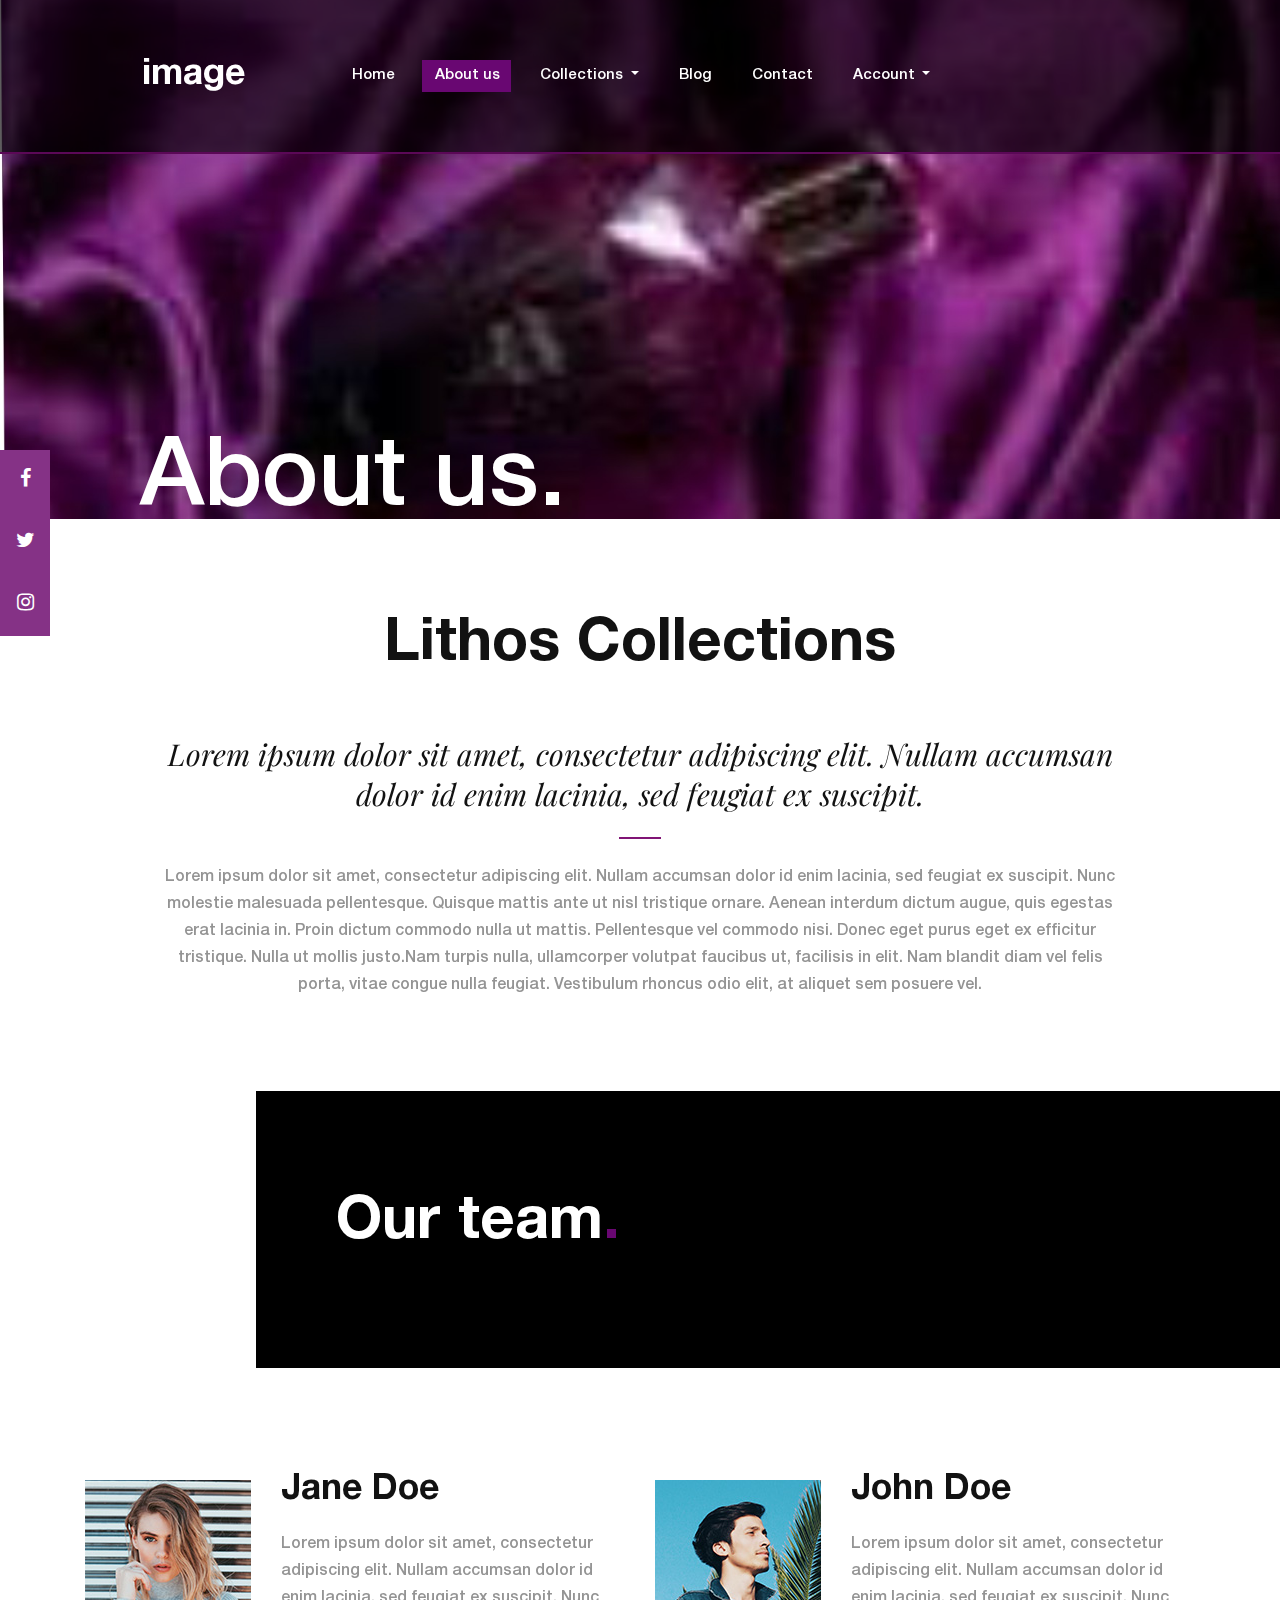
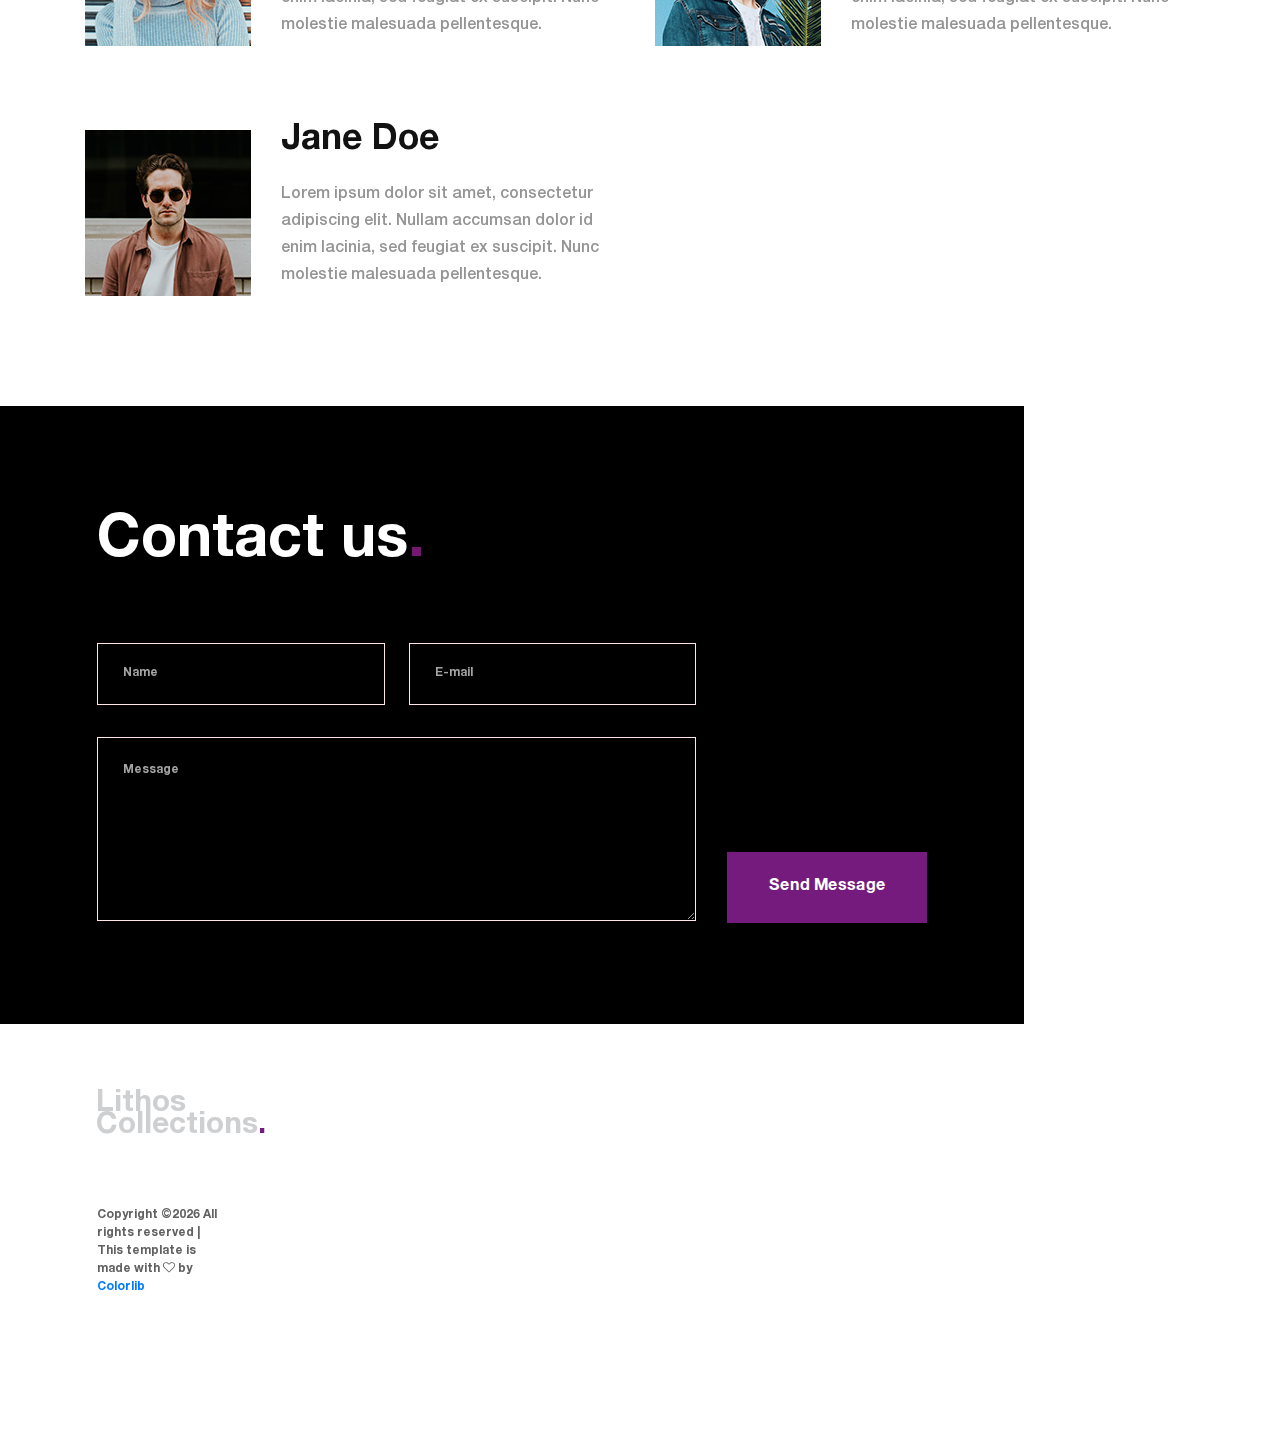
<file: about.html>
<!DOCTYPE html>
<html lang="en">
<head>
<title>About us</title>
<meta charset="utf-8">
<meta http-equiv="X-UA-Compatible" content="IE=edge">
<meta name="description" content="Lithos Collections">
<meta name="viewport" content="width=device-width, initial-scale=1">
<link rel="stylesheet" type="text/css" href="styles/bootstrap-4.1.2/bootstrap.min.css">
<link href="plugins/font-awesome-4.7.0/css/font-awesome.min.css" rel="stylesheet" type="text/css">
<link rel="stylesheet" type="text/css" href="plugins/OwlCarousel2-2.3.4/owl.carousel.css">
<link rel="stylesheet" type="text/css" href="plugins/OwlCarousel2-2.3.4/owl.theme.default.css">
<link rel="stylesheet" type="text/css" href="plugins/OwlCarousel2-2.3.4/animate.css">
<link rel="stylesheet" type="text/css" href="styles/about.css">
<link rel="stylesheet" type="text/css" href="styles/about_responsive.css">
</head>
<body>

<div class="super_container">
	
	<!-- Header -->



	<header class="header">
		<div class="header_content d-flex flex-row align-items-center justify-content-center">

			<!-- Logo -->
			<div class="logo_container d-flex flex-row align-items-center justify-content-start">
				<div class="logo">
					<a href="#">image</a>
				</div>
				<div class="hamburger"><i class="fa fa-bars" aria-hidden="true"></i></div>
			</div>

			<!-- Main Navigation -->
			<nav class="main_nav">
				<ul class="d-flex flex-row align-items-start justify-content-start">
					<li><a href="index.html">Home</a></li>
					<li class="active"><a href="about.html">About us</a></li>
					<li class="nav-item dropdown">
      <a class="dropdown-toggle" href="#" id="navbardrop" data-toggle="dropdown">
        Collections
      </a>
      <div class="dropdown-menu">
        <a class="dropdown-item" href="#">Noir</a>
		<a class="dropdown-item" href="#">Violette</a>
		<a class="dropdown-item" href="#">Nuit</a>
      </div>
    </li>
					<li><a href="blog.html">Blog</a></li>
					<li><a href="contact.html">Contact</a></li>
					<li class="nav-item dropdown">
						<a class=" dropdown-toggle" href="#" id="navbardrop" data-toggle="dropdown">
						Account
						</a>
						<div class="dropdown-menu">
						  <a class="dropdown-item" href="#">Login</a>
						  <a class="dropdown-item" href="#">Sign up</a>
						  <a class="dropdown-item" href="#">Cart</a>
						  <a class="dropdown-item" href="#">Wishlist</a>
						</div>
					  </li>
				</ul>
			</nav>

			
		</div>
	</header>

	<!-- Social Bar -->
	<div class="icon-bar">
		<a href="https://www.facebook.com/lithos.perfume" class="facebook"><i class="fa fa-facebook"></i></a> 
		<a href="#" class="twitter"><i class="fa fa-twitter"></i></a> 
		<a href="#" class="instagram"><i class="fa fa-instagram"></i></a> 
	  </div>

	<!-- Menu -->

	<div class="menu trans_400 d-flex flex-column align-items-start justify-content-center">
		<div class="menu_close"><i class="fa fa-times" aria-hidden="true"></i></div>
		<div class="menu_content">
			<nav class="menu_nav">
				<ul>
					<li><a href="index.html">Home<span>.</span></a></li>
					<li><a href="about.html">About us<span>.</span></a></li>
					<li class="nav-item dropdown">
      <a class="dropdown-toggle" href="#" id="navbardrop" data-toggle="dropdown">
        Collections
      </a>
      <div class="dropdown-menu">
        <a class="dropdown-item" href="#">Noir</a>
        <a class="dropdown-item" href="#">Violette</a>
      </div>
    </li>
					<li><a href="blog.html">Blog</a></li>
					<li><a href="contact.html">Contact<span>.</span></a></li>
					<li class="nav-item dropdown">
						<a class="dropdown-toggle" href="#" id="navbardrop" data-toggle="dropdown">
						Account
						</a>
						<div class="dropdown-menu">
						  <a class="dropdown-item" href="#">Login</a>
						  <a class="dropdown-item" href="#">Sign up</a>
						  <a class="dropdown-item" href="#">Cart</a>
						  <a class="dropdown-item" href="#">Wishlist</a>
						</div>
					  </li>
				</ul>
			</nav>
			
		</div>
	</div>

	<!-- Home -->

	<div class="home">
		<div class="parallax_background parallax-window" data-parallax="scroll" data-image-src="images/violette.jpg" data-speed="0.8"></div>
		<div class="home_title">About us.</div>
	</div>

	<!-- Intro -->

	<div class="intro">
		<div class="container">
			<div class="row">
				<div class="col">
					<div class="intro_content">
						<div class="intro_title text-center"><h1>Lithos Collections</h1></div>
						<div class="intro_highlight text-center">
							<p>Lorem ipsum dolor sit amet, consectetur adipiscing elit. Nullam accumsan dolor id enim lacinia, sed feugiat ex suscipit.</p>
						</div>
						<div class="intro_text text-center">
							<p>Lorem ipsum dolor sit amet, consectetur adipiscing elit. Nullam accumsan dolor id enim lacinia, sed feugiat ex suscipit. Nunc molestie malesuada pellentesque. Quisque mattis ante ut nisl tristique ornare. Aenean interdum dictum augue, quis egestas erat lacinia in. Proin dictum commodo nulla ut mattis. Pellentesque vel commodo nisi. Donec eget purus eget ex efficitur tristique. Nulla ut mollis justo.Nam turpis nulla, ullamcorper volutpat faucibus ut, facilisis in elit. Nam blandit diam vel felis porta, vitae congue nulla feugiat. Vestibulum rhoncus odio elit, at aliquet sem posuere vel.</p>
						</div>
					</div>
				</div>
			</div>
		</div>
	</div>

	<!-- Team -->

	<div class="team">
		<div class="section_title_container d-flex flex-row align-items-center justify-content-end">
			<div class="d-flex flex-row align-items-center justify-content-start">
				<div class="section_title"><h1>Our team<span>.</span></h1></div>
			</div>
		</div>
		<div class="container">
			<div class="row">
				<div class="col">
					<div class="team_content d-flex flex-row align-items-start justify-content-between flex-wrap">
						
						<!-- Team Item -->
						<div class="team_item d-flex flex-row align-items-start justify-content-start">
							<div><div class="team_item_image"><img src="images/team_1.jpg" alt="https://unsplash.com/@fezbot2000"></div></div>
							<div class="team_item_content">
								<div class="team_item_title"><a href="#">Jane Doe</a></div>
								<div class="team_item_text">
									<p>Lorem ipsum dolor sit amet, consectetur adipiscing elit. Nullam accumsan dolor id enim lacinia, sed feugiat ex suscipit. Nunc molestie malesuada pellentesque.</p>
								</div>
							</div>
						</div>

						<!-- Team Item -->
						<div class="team_item d-flex flex-row align-items-start justify-content-start">
							<div><div class="team_item_image"><img src="images/team_2.jpg" alt="https://unsplash.com/@onurozkardes"></div></div>
							<div class="team_item_content">
								<div class="team_item_title"><a href="#">John Doe</a></div>
								<div class="team_item_text">
									<p>Lorem ipsum dolor sit amet, consectetur adipiscing elit. Nullam accumsan dolor id enim lacinia, sed feugiat ex suscipit. Nunc molestie malesuada pellentesque.</p>
								</div>
							</div>
						</div>

						<!-- Team Item -->
						<div class="team_item d-flex flex-row align-items-start justify-content-start">
							<div><div class="team_item_image"><img src="images/team_3.jpg" alt="https://unsplash.com/@brookecagle"></div></div>
							<div class="team_item_content">
								<div class="team_item_title"><a href="#">Jane Doe</a></div>
								<div class="team_item_text">
									<p>Lorem ipsum dolor sit amet, consectetur adipiscing elit. Nullam accumsan dolor id enim lacinia, sed feugiat ex suscipit. Nunc molestie malesuada pellentesque.</p>
								</div>
							</div>
						</div>


					</div>
				</div>
			</div>
		</div>
	</div>

	<!-- Testimonials -->
	</div>

	<!-- Footer -->

	<footer class="footer">
		
		
		<!-- Contact -->
		<div class="contact" id="contact">
			<div class="container">
				<div class="row">
					<div class="col">
						<div class="contact_content">
							<div class="contact_title">Contact us<span>.</span></div>
							<div class="contact_form_container">
								<form action="#" class="contact_form" id="contact_form">
									<div class="d-flex flex-lg-row flex-column align-items-end justify-content-start">
										<div class="contact_form_content">
											<div class="d-flex flex-xl-row flex-column align-items-center justify-content-between">
												<div>
													<input type="text" class="contact_input" placeholder="Name" required="required">
												</div>
												<div>
													<input type="email" class="contact_input" placeholder="E-mail" required="required">
												</div>
											</div>
											<div>
												<textarea class="contact_input contact_textarea" placeholder="Message" required="required"></textarea>
											</div>
										</div>
										<div class="contact_form_button_container">
											<button class="contact_form_button button">Send Message</button>
										</div>
									</div>
								</form>
							</div>
						</div>
					</div>
				</div>
			</div>			
		</div>
		<div class="footer_container">
			<div class="container">
				<div class="row">
					<div class="col">
						<div class="footer_container_inner d-flex flex-xl-row flex-column align-items-start justify-content-start">
							<div>
								<div class="footer_logo_container">
									<a href="#">
										<div>Lithos Collections<span>.</span></div>
										
									</a>
								</div>
								<div class="copyright"><!-- Link back to Colorlib can't be removed. Template is licensed under CC BY 3.0. -->
Copyright &copy;<script>document.write(new Date().getFullYear());</script> All rights reserved | This template is made with <i class="fa fa-heart-o" aria-hidden="true"></i> by <a href="https://colorlib.com" target="_blank">Colorlib</a>
<!-- Link back to Colorlib can't be removed. Template is licensed under CC BY 3.0. --></div>
							</div>
							<div class="footer_content d-flex flex-sm-row flex-column align-items-start justify-content-start flex-wrap">
								
							</div>
						</div>
					</div>
				</div>
			</div>		
		</div>
	</footer>
</div>

<script src="js/jquery-3.3.1.min.js"></script>
<script src="styles/bootstrap-4.1.2/popper.js"></script>
<script src="styles/bootstrap-4.1.2/bootstrap.min.js"></script>
<script src="plugins/greensock/TweenMax.min.js"></script>
<script src="plugins/greensock/TimelineMax.min.js"></script>
<script src="plugins/scrollmagic/ScrollMagic.min.js"></script>
<script src="plugins/greensock/animation.gsap.min.js"></script>
<script src="plugins/greensock/ScrollToPlugin.min.js"></script>
<script src="plugins/OwlCarousel2-2.3.4/owl.carousel.js"></script>
<script src="plugins/easing/easing.js"></script>
<script src="plugins/parallax-js-master/parallax.min.js"></script>
<script src="plugins/scrollTo/jquery.scrollTo.min.js"></script>
<script src="js/about.js"></script>
</body>
</html>
</file>
<file: styles/about.css>
@charset "utf-8";
/* CSS Document */

/******************************

[Table of Contents]

1. Fonts
2. Body and some general stuff
3. Header
4. Social Bar
5. Menu
6. Home
7. Intro
8. Team
9. Testimonials
10. Footer


******************************/

/***********
1. Fonts
***********/

@import url('https://fonts.googleapis.com/css?family=Playfair+Display:400i|Roboto:700');

@font-face
{
	font-family: 'HelveticaNeueLTProBd';
	src: url('../fonts/HelveticaNeueLTPro-Bd.eot'); /* IE9 Compat Modes */
  	src: url('../fonts/HelveticaNeueLTPro-Bd.eot?#iefix') format('embedded-opentype'), /* IE6-IE8 */
		url('../fonts/HelveticaNeueLTPro-Bd.woff2') format('woff2'), /* Super Modern Browsers */
		url('../fonts/HelveticaNeueLTPro-Bd.woff') format('woff'), /* Pretty Modern Browsers */
		url('../fonts/HelveticaNeueLTPro-Bd.ttf')  format('truetype'); /* Safari, Android, iOS */
	font-weight: bold;
}

@font-face
{
	font-family: 'HelveticaNeueLTProMd';
	src: url('../fonts/HelveticaNeueLTPro-Md.eot'); /* IE9 Compat Modes */
  	src: url('../fonts/HelveticaNeueLTPro-Md.eot?#iefix') format('embedded-opentype'), /* IE6-IE8 */
		url('../fonts/HelveticaNeueLTPro-Md.woff2') format('woff2'), /* Super Modern Browsers */
		url('../fonts/HelveticaNeueLTPro-Md.woff') format('woff'), /* Pretty Modern Browsers */
		url('../fonts/HelveticaNeueLTPro-Md.ttf')  format('truetype'); /* Safari, Android, iOS */
	font-weight: normal;
}

/*********************************
2. Body and some general stuff
*********************************/

*
{
	margin: 0;
	padding: 0;
	-webkit-font-smoothing: antialiased;
	-webkit-text-shadow: rgba(0,0,0,.01) 0 0 1px;
	text-shadow: rgba(0,0,0,.01) 0 0 1px;
}
body
{
	font-family: 'HelveticaNeueLTProMd', sans-serif;
	font-size: 14px;
	font-weight: 400;
	background: #FFFFFF;
	color: #a5a5a5;
}
div
{
	display: block;
	position: relative;
	-webkit-box-sizing: border-box;
    -moz-box-sizing: border-box;
    box-sizing: border-box;
}
ul
{
	list-style: none;
	margin-bottom: 0px;
}
p
{
	font-family: 'HelveticaNeueLTProMd', sans-serif;
	font-size: 16px;
	line-height: 1.6875;
	color: #949494;
	-webkit-font-smoothing: antialiased;
	-webkit-text-shadow: rgba(0,0,0,.01) 0 0 1px;
	text-shadow: rgba(0,0,0,.01) 0 0 1px;
}
p a
{
	display: inline;
	position: relative;
	color: inherit;
	border-bottom: solid 1px #ffa07f;
	-webkit-transition: all 200ms ease;
	-moz-transition: all 200ms ease;
	-ms-transition: all 200ms ease;
	-o-transition: all 200ms ease;
	transition: all 200ms ease;
}
p:last-of-type
{
	margin-bottom: 0;
}
a
{
	-webkit-transition: all 200ms ease;
	-moz-transition: all 200ms ease;
	-ms-transition: all 200ms ease;
	-o-transition: all 200ms ease;
	transition: all 200ms ease;
}
a, a:hover, a:visited, a:active, a:link
{
	text-decoration: none;
	-webkit-font-smoothing: antialiased;
	-webkit-text-shadow: rgba(0,0,0,.01) 0 0 1px;
	text-shadow: rgba(0,0,0,.01) 0 0 1px;
}
p a:active
{
	position: relative;
	color: #FF6347;
}
p a:hover
{
	color: #FFFFFF;
	background: #ffa07f;
}
p a:hover::after
{
	opacity: 0.2;
}
::selection
{
	background: #121212;
	color: #FFFFFF;
}
p::selection
{
	
}
h1{font-size: 60px;}
h2{font-size: 48px;}
h3{font-size: 36px;}
h4{font-size: 24px;}
h5{font-size: 18px;}
h1, h2, h3, h4, h5, h6
{
	font-family: 'HelveticaNeueLTProBd', sans-serif;
	-webkit-font-smoothing: antialiased;
	-webkit-text-shadow: rgba(0,0,0,.01) 0 0 1px;
	text-shadow: rgba(0,0,0,.01) 0 0 1px;
	line-height: 1.2;
}
h1::selection, 
h2::selection, 
h3::selection, 
h4::selection, 
h5::selection, 
h6::selection
{
	
}
img
{
	max-width: 100%;
}
button:active
{
	outline: none;
}
.form-control
{
	color: #db5246;
}
section
{
	display: block;
	position: relative;
	box-sizing: border-box;
}
.clear
{
	clear: both;
}
.clearfix::before, .clearfix::after
{
	content: "";
	display: table;
}
.clearfix::after
{
	clear: both;
}
.clearfix
{
	zoom: 1;
}
.float_left
{
	float: left;
}
.float_right
{
	float: right;
}
.trans_200
{
	-webkit-transition: all 200ms ease;
	-moz-transition: all 200ms ease;
	-ms-transition: all 200ms ease;
	-o-transition: all 200ms ease;
	transition: all 200ms ease;
}
.trans_300
{
	-webkit-transition: all 300ms ease;
	-moz-transition: all 300ms ease;
	-ms-transition: all 300ms ease;
	-o-transition: all 300ms ease;
	transition: all 300ms ease;
}
.trans_400
{
	-webkit-transition: all 400ms ease;
	-moz-transition: all 400ms ease;
	-ms-transition: all 400ms ease;
	-o-transition: all 400ms ease;
	transition: all 400ms ease;
}
.trans_500
{
	-webkit-transition: all 500ms ease;
	-moz-transition: all 500ms ease;
	-ms-transition: all 500ms ease;
	-o-transition: all 500ms ease;
	transition: all 500ms ease;
}
.fill_height
{
	height: 100%;
}
.super_container
{
	width: 100%;
	overflow: hidden;
}
.prlx_parent
{
	overflow: hidden;
}
.prlx
{
	height: 130% !important;
}
.parallax-window
{
    min-height: 400px;
    background: transparent;
}
.parallax_background
{
	position: absolute;
	top: 0;
	left: 0;
	width: 100%;
	height: 100%;
}
.background_image
{
	position: absolute;
	top: 0;
	left: 0;
	width: 100%;
	height: 100%;
	background-repeat: no-repeat;
	background-size: cover;
	background-position: center center;
}
.nopadding
{
	padding: 0px !important;
}
.owl-carousel,
.owl-carousel .owl-stage-outer,
.owl-carousel .owl-stage,
.owl-carousel .owl-item,
.owl-carousel .owl-item > div
{
	height: 100%;
}
.section_title_container
{
	width: 100%;
}
.section_title_container > div
{
	width: 80%;
	height: 277px;
	background: #000000;
	padding-left: 80px;
	padding-right: 40px;
}
.section_title h1
{
	font-size: 60px;
	color: #FFFFFF;
}
.section_title h1 span
{
	color: #690772;
}
.button
{
	width: 200px;
	height: 71px;
	background: #751b7e;
	text-align: center;
}
.button a
{
	display: block;
	width: 100%;
	height: 100%;
	font-family: 'HelveticaNeueLTProBd', sans-serif;
	font-size: 16px;
	color: #FFFFFF;
	line-height: 71px;
}
.button:hover
{
	background: #121212;
}

/*********************************
3. Header
*********************************/


.header
{
	position: fixed;
	top: 0;
	left: 0;
	width: 100%;
	background: rgba(0,0,0,0.63);
	border-bottom: solid 2px #5b0857;
	z-index: 100;
}
.header_content
{
	width: 100%;
	height: 152px;
	-webkit-transition: all 400ms ease;
	-moz-transition: all 400ms ease;
	-ms-transition: all 400ms ease;
	-o-transition: all 400ms ease;
	transition: all 400ms ease;
}
.header.scrolled .header_content
{
	height: 80px;
}
.main_nav ul li
{
	height: 32px;
	-webkit-transition: all 200ms ease;
	-moz-transition: all 200ms ease;
	-ms-transition: all 200ms ease;
	-o-transition: all 200ms ease;
	transition: all 200ms ease;
}
.main_nav ul li:not(:last-of-type)
{
	margin-right: 26px;
}
.main_nav ul li.active,
.main_nav ul li:hover
{
	background: #690772;
}
.main_nav ul li a
{
	display: block;
	position: relative;
	font-size: 15px;
	color: #FFFFFF;
	line-height: 32px;
	padding-left: 13px;
	padding-right: 11px;
}
.logo_container
{
	position: absolute;
	top: 50%;
	-webkit-transform: translateY(-50%);
	-moz-transform: translateY(-50%);
	-ms-transform: translateY(-50%);
	-o-transform: translateY(-50%);
	transform: translateY(-50%);
	left: 0;
	padding-left: 142px;
}
.logo a
{
	display: block;
	font-family: 'HelveticaNeueLTProBd', sans-serif;
	font-size: 36px;
	color: #FFFFFF;
	line-height: 0.75;
	-webkit-transition: all 400ms ease;
	-moz-transition: all 400ms ease;
	-ms-transition: all 400ms ease;
	-o-transition: all 400ms ease;
	transition: all 400ms ease;
}
.header.scrolled .logo a
{
	font-size: 30px;
}
.dropdown-menu.show {
    display: block;
}
.dropdown-menu[x-placement^=bottom], .dropdown-menu[x-placement^=left], .dropdown-menu[x-placement^=right], .dropdown-menu[x-placement^=top] {
    right: auto;
    bottom: auto;
}
.dropdown-menu {
    position: absolute;
    top: 100%;
    left: 0;
    z-index: 1000;
    display: none;
    float: left;
    min-width: 10rem;
    padding: .5rem 0;
    margin: .125rem 0 0;
    font-size: 1rem;
    color: #212529;
    text-align: left;
    list-style: none;
    background-color: #853286;
    background-clip: padding-box;
    border: 1px solid rgba(0,0,0,.15);
    border-radius: .25rem;
}
.logo a span
{
	color: #690772;
}
.submit_button
{
	position: absolute;
	right: 0;
	bottom: 0;
	width: 391px;
	height: 130px;
	background: #690772;
	text-align: center;
	-webkit-transition: all 400ms ease;
	-moz-transition: all 400ms ease;
	-ms-transition: all 400ms ease;
	-o-transition: all 400ms ease;
	transition: all 400ms ease;
}
.header.scrolled .submit_button
{
	height: 100%;
}
.submit_button a
{
	display: block;
	width: 100%;
	height: 100%;
	line-height: 130px;
	font-size: 18px;
	color: #FFFFFF;
	-webkit-transition: all 400ms ease;
	-moz-transition: all 400ms ease;
	-ms-transition: all 400ms ease;
	-o-transition: all 400ms ease;
	transition: all 400ms ease;
}
.header.scrolled .submit_button a
{
	line-height: 80px;
}
.hamburger
{
	display: none;
	margin-left: 10px;
	-webkit-transform: translateY(4px);
	-moz-transform: translateY(4px);
	-ms-transform: translateY(4px);
	-o-transform: translateY(4px);
	transform: translateY(4px);
	cursor: pointer;
}
.hamburger i
{
	font-size: 24px;
	color: #FFFFFF;
	-webkit-transition: all 200ms ease;
	-moz-transition: all 200ms ease;
	-ms-transition: all 200ms ease;
	-o-transition: all 200ms ease;
	transition: all 200ms ease;
}
.hamburger:hover i
{
	color: rgba(255,255,255,0.8);
}

/*********************************
4. Social Bar
*********************************/


.icon-bar {
	position: fixed;
	top: 50%;
	left: 0;
	width: 50px;
	height: 98px;
	background: #FFFFFF;
	z-index: 101;
	-webkit-transform-origin: top left;
	transform-origin: top left;
	-webkit-transform: rotate(0deg);
	-moz-transform: rotate(0deg);
	-ms-transform: rotate(0deg);
	-o-transform: rotate(0deg);
	transform: rotate(0deg);
}
.icon-bar a {
  display: block;
  text-align: center;
  padding: 16px;
  transition: all 0.3s ease;
  color: white;
  font-size: 20px;
}

.icon-bar a:hover {
  background-color: #000;
}

.facebook {
  background: #853286;
  color: white;
}

.twitter {
  background: #853286;
  color: white;
}

.instagram {
  background: #853286;
  color: white;
}

.content {
  margin-left: 75px;
  font-size: 30px;
}

/*********************************
5. Menu
*********************************/

.menu
{
	position: fixed;
	top: 0;
	left: 0;
	width: 100vw;
	height: 100vh;
	background: rgba(255,255,255,0.95);
	padding-left: 225px;
	z-index: 102;
	visibility: hidden;
	opacity: 0;
}
.menu.active
{
	visibility: visible;
	opacity: 1;
}
.menu::after
{
	display: block;
	position: absolute;
	top: 0;
	left: 0;
	width: 98px;
	height: 100vh;
	background: rgba(255,255,255,0.75);
	content: '';
}
.menu_close
{
	position: absolute;
	top: 29px;
	right: 50px;
	cursor: pointer;
	z-index: 1;
}
.menu_close i
{
	font-size: 24px;
	color: #121212;
}
.menu_nav ul li:not(:last-of-type)
{
	margin-bottom: 5px;
}
.menu_nav ul li a
{
	font-family: 'HelveticaNeueLTProBd', sans-serif;
	font-weight: 700;
	font-size: 36px;
	color: #121212;
	line-height: 1.2;
}
.menu_nav ul li a:hover
{
	color: #690772;
}
.menu_nav ul li a span
{
	color: #690772;
}
.menu_submit
{
	margin-top: 50px;
}
.menu_submit a
{
	display: inline-block;
	position: relative;
	font-size: 14px;
	color: rgba(0,0,0,0.62);
}
.menu_submit a::after
{
	display: block;
	position: absolute;
	bottom: 1px;
	left: 0;
	width: 100%;
	height: 1px;
	background: rgba(0,0,0,0.62);
	content: '';
}
.menu_submit a:hover
{
	color: rgba(0,0,0,1);
}
.menu_submit a:hover::after
{
	background: rgba(0,0,0,1);
}

/*********************************
6. Home
*********************************/

.home
{
	width: 100%;
	height: 519px;
	overflow: hidden;
}
.home_title
{
	position: absolute;
	bottom: -1px;
	left: 140px;
	font-size: 130px;
	color: #FFFFFF;
	line-height: 0.75;
}
.home_contact
{
	position: absolute;
	right: 0;
	bottom: 0;
	width: 262px;
	height: 65px;
	background: #FFFFFF;
	line-height: 0.75;
	font-size: 18px;
	color: #505050;
	cursor: pointer;
}

/*********************************
7. Intro
*********************************/

.intro
{
	background: #FFFFFF;
	padding-top: 92px;
	padding-bottom: 91px;
}
.intro_content
{
	padding-left: 80px;
	padding-right: 80px;
}
.intro_title h1
{
	color: #121212;
}
.intro_title h1 span
{
	color: #690772;
}
.intro_highlight
{
	margin-top: 51px;
	padding-bottom: 25px;
}
.intro_highlight p
{
	font-family: 'Playfair Display', serif;
	font-size: 30px;
	font-style: italic;
	color: #121212;
	line-height: 1.33333333;
}
.intro_highlight::after
{
	display: block;
	position: absolute;
	bottom: 0;
	left: 50%;
	-webkit-transform: translateX(-50%);
	-moz-transform: translateX(-50%);
	-ms-transform: translateX(-50%);
	-o-transform: translateX(-50%);
	transform: translateX(-50%);
	width: 42px;
	height: 2px;
	background: #801475;
	content: '';
}
.intro_text
{
	margin-top: 26px;
}

/*********************************
8. Team
*********************************/

.team
{
	background: #FFFFFF;
}
.team_content
{
	padding-top: 112px;
	padding-bottom: 110px;
}
.team_item
{
	width: calc((100% - 30px) / 2);
}
.team_item:nth-last-child(n+3)
{
	margin-bottom: 84px;
}
.team_item_image
{
	width: 166px;
	height: 166px;
}
.team_item_content
{
	padding-left: 30px;
}
.team_item_title
{
	margin-top: -10px;
}
.team_item_title a
{
	font-family: 'HelveticaNeueLTProBd', sans-serif;
	font-size: 36px;
	color: #121212;
	line-height: 1.2;
}
.team_item_title a:hover
{
	color: #751b7e;
}
.team_item_text
{
	margin-top: 19px;
}

/*********************************
9. Testimonials
*********************************/

.testimonials
{
	background: #FFFFFF;
}
.testimonial
{
	position: relative;
	background: #FFFFFF;
	padding-top: 109px;
	padding-bottom: 221px;
}
.quote
{
	width: 24px;
	height: 18px;
}
.quote_text
{
	margin-top: 48px;
}
.quote_text p
{
	font-family: 'Playfair Display', serif;
	font-size: 30px;
	font-style: italic;
	color: #121212;
	line-height: 1.333333;
}
.test_image
{
	width: 98px;
	height: 98px;
	border-radius: 50%;
	overflow: hidden;
	margin-top: 56px;
}
.test_name
{
	margin-top: 25px;
}
.test_name a
{
	font-family: 'HelveticaNeueLTProBd', sans-serif;
	font-size: 24px;
	color: #121212;
	line-height: 1.2;
}
.test_title
{
	font-family: 'HelveticaNeueLTProBd', sans-serif;
	font-size: 14px;
	line-height: 1.2;
	color: #a4a4a4;
	margin-top: 6px;
}
.owl-carousel .owl-dots
{
	display: none;
}
.test_slider_dots_container
{
	position: absolute;
	left: 50%;
	-webkit-transform: translateX(-50%);
	-moz-transform: translateX(-50%);
	-ms-transform: translateX(-50%);
	-o-transform: translateX(-50%);
	transform: translateX(-50%);
	bottom: 111px;
	z-index: 1;
}
.test_slider_custom_dots li
{
	width: 33px;
	height: 33px;
	text-align: center;
	border: solid 2px transparent;
	line-height: 29px;
	font-size: 14px;
	color: #121212;
	cursor: pointer;
	-webkit-transition: all 200ms ease;
	-moz-transition: all 200ms ease;
	-ms-transition: all 200ms ease;
	-o-transition: all 200ms ease;
	transition: all 200ms ease;
}
.test_slider_custom_dots li:not(.active):hover
{
	color: #751b7e;
}
.test_slider_custom_dots li:not(:last-of-type)
{
	margin-right: 3px;
}
.test_slider_custom_dots li.active
{
	border: solid 2px rgba(105,7,114,0.62);
}

/*********************************
10. Footer
*********************************/

.footer
{
	display: block;
	background: #FFFFFF;
}
.footer_image
{
	position: absolute;
	right: 15px;
	bottom: 0;
}
.contact
{
	width: 80%;
	background: #000000;
}
.contact .container
{
	max-width: 100%;
	padding-left: 0;
	padding-right: 0;
}
.contact .container .row
{
	margin-left: 0;
	margin-right: 0;
	padding-left: 0;
	padding-right: 0;
}
.contact .container .row .col
{
	padding-left: 0;
	padding-right: 0;
}
.contact_content
{
	padding-top: 101px;
	padding-bottom: 95px;
	padding-left: 97px;
	padding-right: 97px;
}
.contact_title
{
	font-family: 'HelveticaNeueLTProBd', sans-serif;
	font-size: 60px;
	color: #FFFFFF;
	line-height: 1.2;
}
.contact_title span
{
	color: #751871;
}
.contact_form_container
{
	max-width: 1029px;
	margin-top: 64px;
}
.contact_form
{

}
.contact_form_content
{
	width: 100%;
}
.contact_form_content > div:first-child
{
	margin-bottom: 32px;
}
.contact_form_content > div:first-child > div
{
	width: calc((100% - 24px) / 2);
}
.contact_input
{
	width: 100%;
	height: 62px;
	border: solid 1px #ffe5e5;
	background: transparent;
	padding-left: 25px;
	outline: none;
	color: #FFFFFF;
	font-family: 'HelveticaNeueLTProBd', sans-serif;
	font-size: 16px;
	-webkit-transition: all 200ms ease;
	-moz-transition: all 200ms ease;
	-ms-transition: all 200ms ease;
	-o-transition: all 200ms ease;
	transition: all 200ms ease;
}
.contact_input:focus,
.contact_input:hover
{
	border: solid 1px #751b7e;
}
.contact_textarea
{
	height: 184px;
	padding-top: 23px;
}
.contact_input::-webkit-input-placeholder
{
	font-family: 'HelveticaNeueLTProBd', sans-serif;
	font-size: 12px !important;
	color: #a4a4a4 !important;
}
.contact_input:-moz-placeholder
{
	font-family: 'HelveticaNeueLTProBd', sans-serif;
	font-size: 12px !important;
	color: #a4a4a4 !important;
}
.contact_input::-moz-placeholder
{
	font-family: 'HelveticaNeueLTProBd', sans-serif;
	font-size: 12px !important;
	color: #a4a4a4 !important;
} 
.contact_input:-ms-input-placeholder
{ 
	font-family: 'HelveticaNeueLTProBd', sans-serif;
	font-size: 12px !important;
	color: #a4a4a4 !important;
}
.contact_input::input-placeholder
{
	font-family: 'HelveticaNeueLTProBd', sans-serif;
	font-size: 12px !important;
	color: #a4a4a4 !important;
}
.contact_form_button
{
	border: none;
	outline: none;
	margin-left: 31px;
	cursor: pointer;
	color: #FFFFFF;
	font-family: 'HelveticaNeueLTProBd', sans-serif;
    font-size: 16px;
    margin-bottom: 6px;
    -webkit-transition: all 200ms ease;
	-moz-transition: all 200ms ease;
	-ms-transition: all 200ms ease;
	-o-transition: all 200ms ease;
	transition: all 200ms ease;
}
.contact_form_button:hover
{
	background: #FFFFFF;
	color: #121212;
}
.footer_container
{
	width: 80%;
	padding-bottom: 142px;
}
.footer_container .container
{
	max-width: 100%;
	padding-left: 0;
	padding-right: 0;
}
.footer_container .container .row
{
	margin-left: 0;
	margin-right: 0;
	padding-left: 0;
	padding-right: 0;
}
.footer_container .container .row .col
{
	padding-left: 0;
	padding-right: 0;
}
.footer_container_inner > div:first-child
{
	width: 25%;
	padding-left: 97px;
	padding-top: 58px;
	padding-right: 30px;
}
.footer_container_inner > div:last-child
{
	width: 75%;
}
.footer_logo_container
{
	display: inline-block;
}
.footer_logo_container a > div:first-child
{
	font-family: 'HelveticaNeueLTProBd', sans-serif;
	font-size: 36px;
	color: #121212;
	line-height: 0.75;
	margin-left: -1px;
}
.footer_logo_container a > div:first-child span
{
	color: #751b7e;
}
.footer_logo_container a > div:last-child
{
	font-family: 'HelveticaNeueLTProBd', sans-serif;
	font-size: 16px;
	color: #cecfd1;
	margin-top: 12px;
	line-height: 0.75;
}
.copyright
{
	font-family: 'HelveticaNeueLTProBd', sans-serif;
	font-size: 12px;
	color: #616161;
	line-height: 1.5;
	margin-top: 65px;
}
.footer_content
{
	padding-top: 69px;
}
.footer_col
{
	width: 25%;
}
.footer_title
{
	font-family: 'HelveticaNeueLTProBd', sans-serif;
	font-size: 20px;
	color: #121212;
	line-height: 0.75;
}
.footer_list
{
	margin-top: 33px;
}
.footer_list ul li:not(:last-of-type)
{
	margin-bottom: 9px;
}
.footer_list ul li
{
	font-family: 'HelveticaNeueLTProBd', sans-serif;
	font-size: 14px;
	color: #777777;
}
</file>
<file: styles/about_responsive.css>
@charset "utf-8";
/* CSS Document */

/******************************

[Table of Contents]

1. 1600px
2. 1440px
3. 1280px
4. 1199px
5. 1024px
6. 991px
7. 959px
8. 880px
9. 768px
10. 767px
11. 539px
12. 479px
13. 400px

******************************/

/************
1. 1600px
************/

@media only screen and (max-width: 1600px)
{
	
}

/************
2. 1440px
************/

@media only screen and (max-width: 1440px)
{
	.main_nav ul li:not(:last-of-type)
	{
		margin-right: 16px;
	}
	.submit_button
	{
		width: 311px;
	}
	.submit_button a
	{
		font-size: 16px;
	}
	.footer_image
	{
		right: -45px;
	}
}

/************
3. 1380px
************/

@media only screen and (max-width: 1380px)
{
	
}

/************
3. 1280px
************/

@media only screen and (max-width: 1280px)
{
	.home_title
	{
		font-size: 96px;
	}
	.submit_button
	{
		top: 50%;
		-webkit-transform: translateY(-50%);
		-moz-transform: translateY(-50%);
		-ms-transform: translateY(-50%);
		-o-transform: translateY(-50%);
		transform: translateY(-50%);
		width: 273px;
		height: 75px;
	}
	.submit_button a
	{
		line-height: 75px;
	}
	.section_title_container > div
	{
		padding-right: 45px;
	}
	.footer_logo_container a > div:first-child
	{
		font-size: 30px;
	}
}

/************
4. 1199px
************/

@media only screen and (max-width: 1199px)
{
	.hamburger
	{
		display: block;
	}
	.main_nav
	{
		display: none;
	}
	.home_container
	{
		top: 52%;
		-webkit-transform: translateY(-50%);
		-moz-transform: translateY(-50%);
		-ms-transform: translateY(-50%);
		-o-transform: translateY(-50%);
		transform: translateY(-50%);
	}
	.home_title
	{
		font-size: 96px;
	}
	.section_title h1
	{
		font-size: 48px;
	}
	.section_title_container > div
	{
		padding-left: 45px;
	}
	.team_item_image
	{
		width: 125px;
		height: 125px;
	}
	.contact_form_content > div:first-child > div
	{
		width: 100%;
	}
	.contact_form_content > div:first-child > div:first-child
	{
		margin-bottom: 32px;
	}
	.footer_container_inner > div:first-child
	{
		width: 100%;
	}
	.footer_container_inner > div:last-child
	{
		width: 100%;
	}
	.footer_content
	{
		padding-left: 97px;
	}
	.footer_image
	{
		right: 15px;
		width: 164px;
	}
}

/************
4. 1100px
************/

@media only screen and (max-width: 1100px)
{
	
}

/************
5. 1024px
************/

@media only screen and (max-width: 1024px)
{
	
}

/************
6. 991px
************/

@media only screen and (max-width: 991px)
{
	.logo_container
	{
		padding-left: 25px;
	}
	.menu
	{
		padding-left: 155px;
	}
	.menu::after
	{
		width: 60px;
	}
	.social_bar
	{
		height: 70px;
		background: transparent;
		z-index: 99;
	}
	.social_bar > div
	{
		padding-left: 30px;
	}
	.social_bar > div ul li:not(:last-child)
	{
		margin-right: 38px;
	}
	.social_bar > div ul li a
	{
		font-size: 18px;
		color: #ffffff;
	}
	.home_title
	{
		font-size: 90px;
	}
	.home_contact
	{
		width: 200px;
		height: 48px;
		font-size: 16px;
	}
	.intro_content
	{
		padding-left: 0px;
		padding-right: 0px;
	}
	.section_title_container > div
	{
		width: 100%;
	}
	.team_item
	{
		width: 100%;
	}
	.team_item:nth-last-child(n+3)
	{
		margin-bottom: 0px;
	}
	.team_item:not(:last-child)
	{
		margin-bottom: 74px;
	}
	.contact
	{
		width: 100%;
	}
	.contact .container
	{
		max-width: 720px;
		padding-left: 15px;
		padding-right: 15px;
	}
	.contact .container .row
	{
		margin-left: -15px;
		margin-right: -15px;
	}
	.contact .container .row .col
	{
		padding-left: 15px;
		padding-right: 15px;
	}
	.contact_content
	{
		padding-left: 0;
		padding-right: 0;
	}
	.contact_form_button
	{
		margin-top: 26px;
	}
	.footer_container
	{
		width: 100%;
	}
	.footer_container .container
	{
		max-width: 720px;
		padding-left: 15px;
		padding-right: 15px;
	}
	.footer_container .container .row
	{
		margin-left: -15px;
		margin-right: -15px;
	}
	.footer_container .container .row .col
	{
		padding-left: 15px;
		padding-right: 15px;
	}
	.footer_container_inner > div:first-child
	{
		width: 100%;
		padding-left: 0;
	}
	.footer_container_inner > div:last-child
	{
		width: 100%;
	}
	.footer_col:nth-last-child(n+3)
	{
		margin-bottom: 60px;
	}
	.footer_col
	{
		width: 50%;
	}
	.footer_content
	{
		padding-left: 0;
	}
	.footer_image
	{
		right: -30px;
		width: 230px;
	}
}

/************
7. 959px
************/

@media only screen and (max-width: 959px)
{
	
}

/************
8. 880px
************/

@media only screen and (max-width: 880px)
{
	
}

/************
9. 768px
************/

@media only screen and (max-width: 768px)
{
	
}

/************
10. 767px
************/

@media only screen and (max-width: 767px)
{
	h1
	{
		font-size: 48px;
	}
	.home_title
	{
		left: 110px;
		font-size: 72px;
	}
	.section_title
	{
		max-width: 300px;
	}
	.section_title h1
	{
		font-size: 40px;
	}
	.intro_highlight p
	{
		font-size: 24px;
	}
	.quote_text p
	{
		font-size: 24px;
	}
	.test_name a
	{
		font-size: 20px;
	}
	.contact .container
	{
		max-width: 540px;
	}
	.footer_container .container
	{
		max-width: 540px;
	}
	.footer_col
	{
		width: 100%;
	}
	.footer_col:nth-last-child(n+3)
	{
		margin-bottom: 0px;
	}
	.footer_col:not(:last-child)
	{
		margin-bottom: 60px;
	}
	.footer_image
	{
		right: -30px;
		width: 242px;
		bottom: 146px;
	}
}

/************
11. 575px
************/

@media only screen and (max-width: 575px)
{
	p
	{
		font-size: 14px;
	}
	h1
	{
		font-size: 36px;
	}
	.menu
	{
		padding-left: 65px;
	}
	.menu::after
	{
		width: 7px;
	}
	.header_content
	{
		height: 80px;
	}
	.logo_container
	{
		padding-left: 15px;
	}
	.logo a
	{
		font-size: 30px;
	}
	.button
	{
		width: 160px;
		height: 55px;
	}
	.button a
	{
		font-size: 14px;
		line-height: 55px;
	}
	.home
	{
		height: 380px;
	}
	.home_title
	{
		font-size: 48px;
		left: 15px;
		bottom: 100px;
	}
	.social_bar
	{
		top: 350px;
		width: auto;
		height: 30px;
	    -webkit-transform: rotate(0deg);
	    -moz-transform: rotate(0deg);
	    -ms-transform: rotate(0deg);
	    -o-transform: rotate(0deg);
	    transform: rotate(0deg);
	}
	.social_bar > div
	{
		padding-left: 15px;
	}
	.social_bar > div ul li:not(:last-child)
	{
		margin-right: 30px;
	}
	.social_bar > div ul li a
	{
		font-size: 14px;
	}
	.home_contact
	{
		width: 170px;
		height: 40px;
		font-size: 14px;
	}
	.intro_highlight p
	{
		font-size: 20px;
	}
	.team_item_title
	{
		margin-top: -7px;
	}
	.team_item_title a
	{
		font-size: 24px;
	}
	.team_item_text
	{
		margin-top: 14px;
	}
	.quote_text p
	{
		font-size: 20px;
	}
	.testimonial
	{
		padding-top: 84px;
		padding-bottom: 190px;
	}
	.test_slider_dots_container
	{
		bottom: 83px;
	}
	.test_name a
	{
		font-size: 18px;
	}
	.test_title
	{
		font-size: 12px;
		margin-top: 4px;
	}
	.submit_button
	{
		display: none;
	}
	.section_title_container > div
	{
		padding-left: 15px;
		padding-right: 15px;
	}
	.section_title h1
	{
		font-size: 36px;
	}
	.contact .container
	{
		max-width: 100%;
	}
	.contact_input
	{
		font-size: 14px;
	}
	.contact_content
	{

	}
	.contact_form_button
	{
		font-size: 14px;
	}
	.footer_container .container
	{
		max-width: 100%;
	}
}

/************
11. 539px
************/

@media only screen and (max-width: 539px)
{
	
}

/************
12. 480px
************/

@media only screen and (max-width: 480px)
{
	
}

/************
13. 479px
************/

@media only screen and (max-width: 479px)
{
	
}

/************
14. 400px
************/

@media only screen and (max-width: 400px)
{
	
}
</file>
